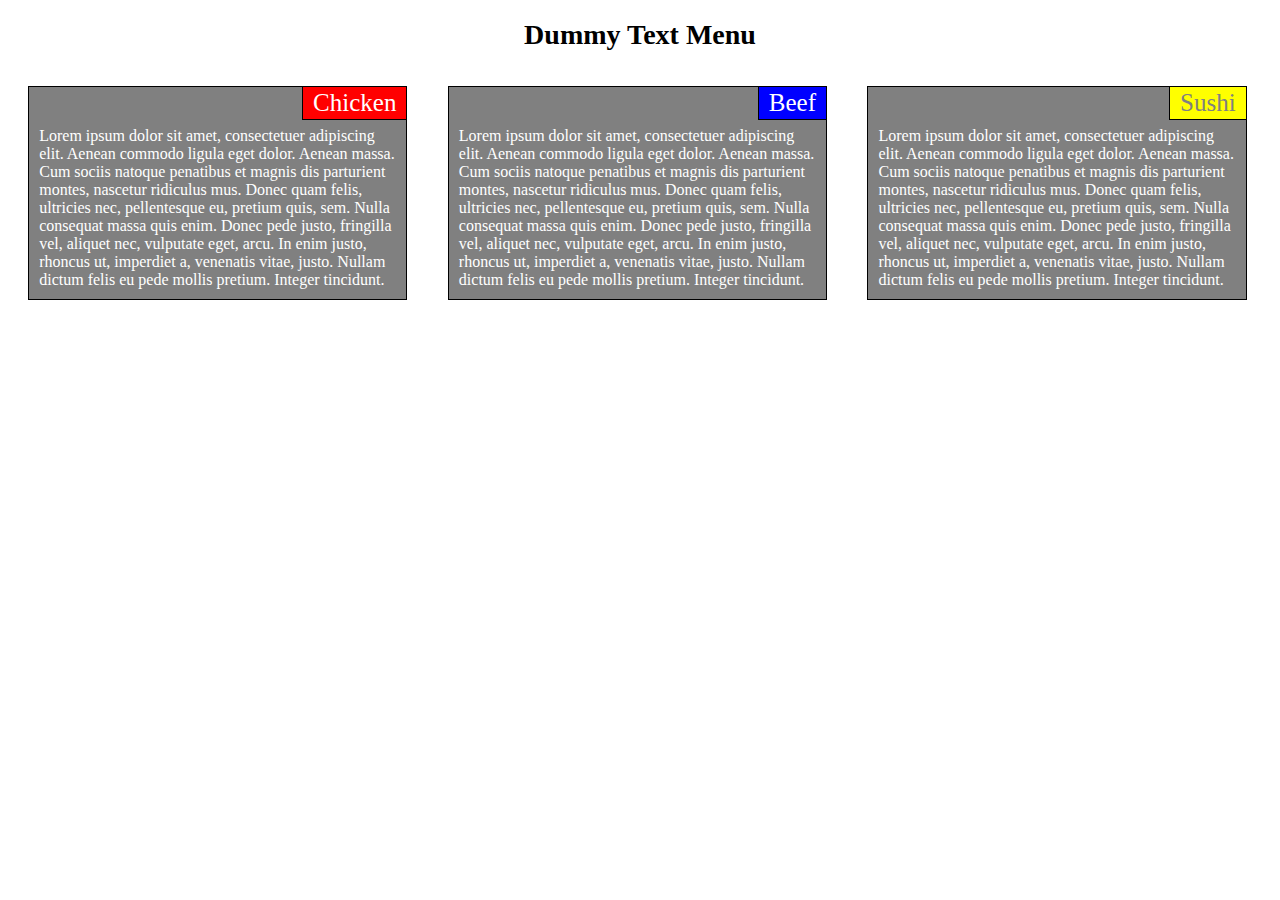
<file: module2-assignment/index.html>
<!doctype html>
<html lang="en">
  <head>
    <title>My Dummy Text Menu</title>
    <meta charset="utf-8">
    <meta name="viewport" content="width=device-width, initial-scale=1">
    <link rel="stylesheet" href="css/style.css" />
  </head>
  <body>
    <h1>Dummy Text Menu</h1>
    <div class="row">
      <div class="col-lg-4 col-md-6 col-sm-12 box">
        <div class="title color1">Chicken</div>
        <div class="content">Lorem ipsum dolor sit amet, consectetuer adipiscing elit. Aenean commodo ligula eget dolor. Aenean massa. Cum sociis natoque penatibus et magnis dis parturient montes, nascetur ridiculus mus. Donec quam felis, ultricies nec, pellentesque eu, pretium quis, sem. Nulla consequat massa quis enim. Donec pede justo, fringilla vel, aliquet nec, vulputate eget, arcu. In enim justo, rhoncus ut, imperdiet a, venenatis vitae, justo. Nullam dictum felis eu pede mollis pretium. Integer tincidunt. </div>
      </div>
      <div class="col-lg-4 col-md-6 col-sm-12 box">
        <div class="title color2">Beef</div>
        <div class="content">Lorem ipsum dolor sit amet, consectetuer adipiscing elit. Aenean commodo ligula eget dolor. Aenean massa. Cum sociis natoque penatibus et magnis dis parturient montes, nascetur ridiculus mus. Donec quam felis, ultricies nec, pellentesque eu, pretium quis, sem. Nulla consequat massa quis enim. Donec pede justo, fringilla vel, aliquet nec, vulputate eget, arcu. In enim justo, rhoncus ut, imperdiet a, venenatis vitae, justo. Nullam dictum felis eu pede mollis pretium. Integer tincidunt. </div>
      </div>
      <div class="col-lg-4 col-md-12 col-sm-12 box">
        <div class="title color3">Sushi</div>
        <div class="content">Lorem ipsum dolor sit amet, consectetuer adipiscing elit. Aenean commodo ligula eget dolor. Aenean massa. Cum sociis natoque penatibus et magnis dis parturient montes, nascetur ridiculus mus. Donec quam felis, ultricies nec, pellentesque eu, pretium quis, sem. Nulla consequat massa quis enim. Donec pede justo, fringilla vel, aliquet nec, vulputate eget, arcu. In enim justo, rhoncus ut, imperdiet a, venenatis vitae, justo. Nullam dictum felis eu pede mollis pretium. Integer tincidunt. </div>
      </div>
    </div>
  </body>
</html>
</file>
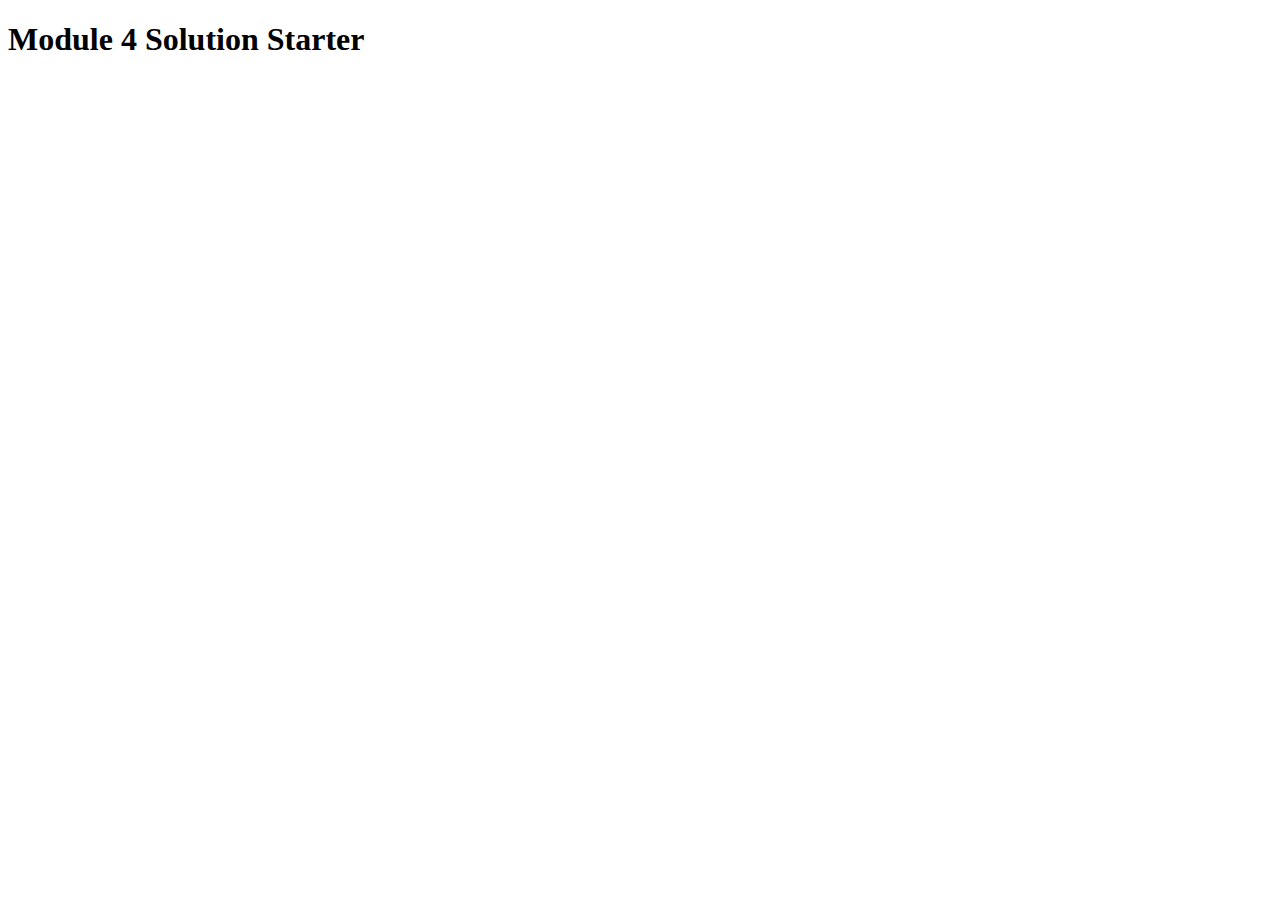
<file: module4/index.html>
<!DOCTYPE html>
<html>
<head>
  <meta charset="utf-8">
  <title>Module 4 Solution Starter</title>
  <script src="SpeakHello.js"></script>
  <script src="SpeakGoodBye.js"></script>
  <script src="script.js"></script>
</head>
<body>
  <h1>Module 4 Solution Starter</h1>
</body>
</html>
</file>
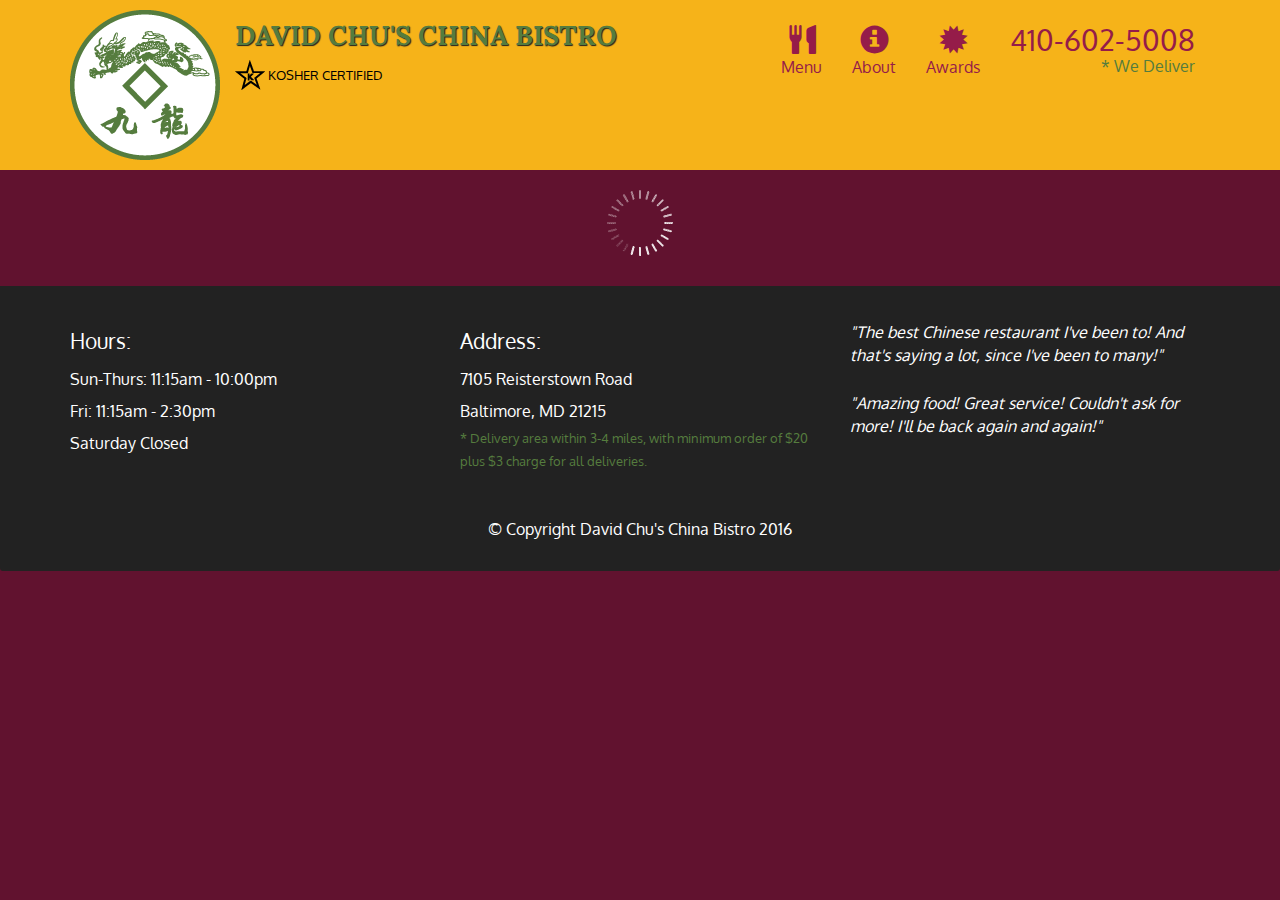
<file: module5/index.html>
<!doctype html>
<html lang="en">
  <head>
    <meta charset="utf-8">
    <meta http-equiv="X-UA-Compatible" content="IE=edge">
    <meta name="viewport" content="width=device-width, initial-scale=1">
    <title>David Chu's China Bistro</title>
    <link rel="stylesheet" href="css/bootstrap.min.css">
    <link rel="stylesheet" href="css/styles.css">
    <link href='https://fonts.googleapis.com/css?family=Oxygen:400,300,700' rel='stylesheet' type='text/css'>
    <link href='https://fonts.googleapis.com/css?family=Lora' rel='stylesheet' type='text/css'>
  </head>
<body>
  <header>
    <nav id="header-nav" class="navbar navbar-default">
      <div class="container">
        <div class="navbar-header">
          <a href="index.html" class="pull-left visible-md visible-lg">
            <div id="logo-img" alt="Logo image"></div>
          </a>

          <div class="navbar-brand">
            <a href="index.html"><h1>David Chu's China Bistro</h1></a>
            <p>
              <img src="images/star-k-logo.png" alt="Kosher certification">
              <span>Kosher Certified</span>
            </p>
          </div>

          <button id="navbarToggle" type="button" class="navbar-toggle collapsed" data-toggle="collapse" data-target="#collapsable-nav" aria-expanded="false">
            <span class="sr-only">Toggle navigation</span>
            <span class="icon-bar"></span>
            <span class="icon-bar"></span>
            <span class="icon-bar"></span>
          </button>
        </div>
        
        <div id="collapsable-nav" class="collapse navbar-collapse">
           <ul id="nav-list" class="nav navbar-nav navbar-right">
            <li id="navHomeButton" class="visible-xs active">
              <a href="index.html">
                <span class="glyphicon glyphicon-home"></span> Home</a>
            </li>
            <li id="navMenuButton">
              <a href="#" onclick="$dc.loadMenuCategories();">
                <span class="glyphicon glyphicon-cutlery"></span><br class="hidden-xs"> Menu</a>
            </li>
            <li>
              <a href="#">
                <span class="glyphicon glyphicon-info-sign"></span><br class="hidden-xs"> About</a>
            </li>
            <li>
              <a href="#">
                <span class="glyphicon glyphicon-certificate"></span><br class="hidden-xs"> Awards</a>
            </li>
            <li id="phone" class="hidden-xs">
              <a href="tel:410-602-5008">
                <span>410-602-5008</span></a><div>* We Deliver</div>
            </li>
          </ul><!-- #nav-list -->
        </div><!-- .collapse .navbar-collapse -->
      </div><!-- .container -->
    </nav><!-- #header-nav -->
  </header>

  <div id="call-btn" class="visible-xs">
    <a class="btn" href="tel:410-602-5008">
    <span class="glyphicon glyphicon-earphone"></span>
    410-602-5008
    </a>
  </div>
  <div id="xs-deliver" class="text-center visible-xs">* We Deliver</div>

  <div id="main-content" class="container"></div>

  <footer class="panel-footer">
    <div class="container">
      <div class="row">
        <section id="hours" class="col-sm-4">
          <span>Hours:</span><br>
          Sun-Thurs: 11:15am - 10:00pm<br>
          Fri: 11:15am - 2:30pm<br>
          Saturday Closed
          <hr class="visible-xs">
        </section>
        <section id="address" class="col-sm-4">
          <span>Address:</span><br>
          7105 Reisterstown Road<br>
          Baltimore, MD 21215
          <p>* Delivery area within 3-4 miles, with minimum order of $20 plus $3 charge for all deliveries.</p>
          <hr class="visible-xs">
        </section>
        <section id="testimonials" class="col-sm-4">
          <p>"The best Chinese restaurant I've been to! And that's saying a lot, since I've been to many!"</p>
          <p>"Amazing food! Great service! Couldn't ask for more! I'll be back again and again!"</p>
        </section>
      </div>
      <div class="text-center">&copy; Copyright David Chu's China Bistro 2016</div>
    </div>
  </footer>

  <!-- jQuery (Bootstrap JS plugins depend on it) -->
  <script src="js/jquery-2.1.4.min.js"></script>
  <script src="js/bootstrap.min.js"></script>
  <script src="js/ajax-utils.js"></script>
  <script src="js/script.js"></script>
</body>
</html>
</file>
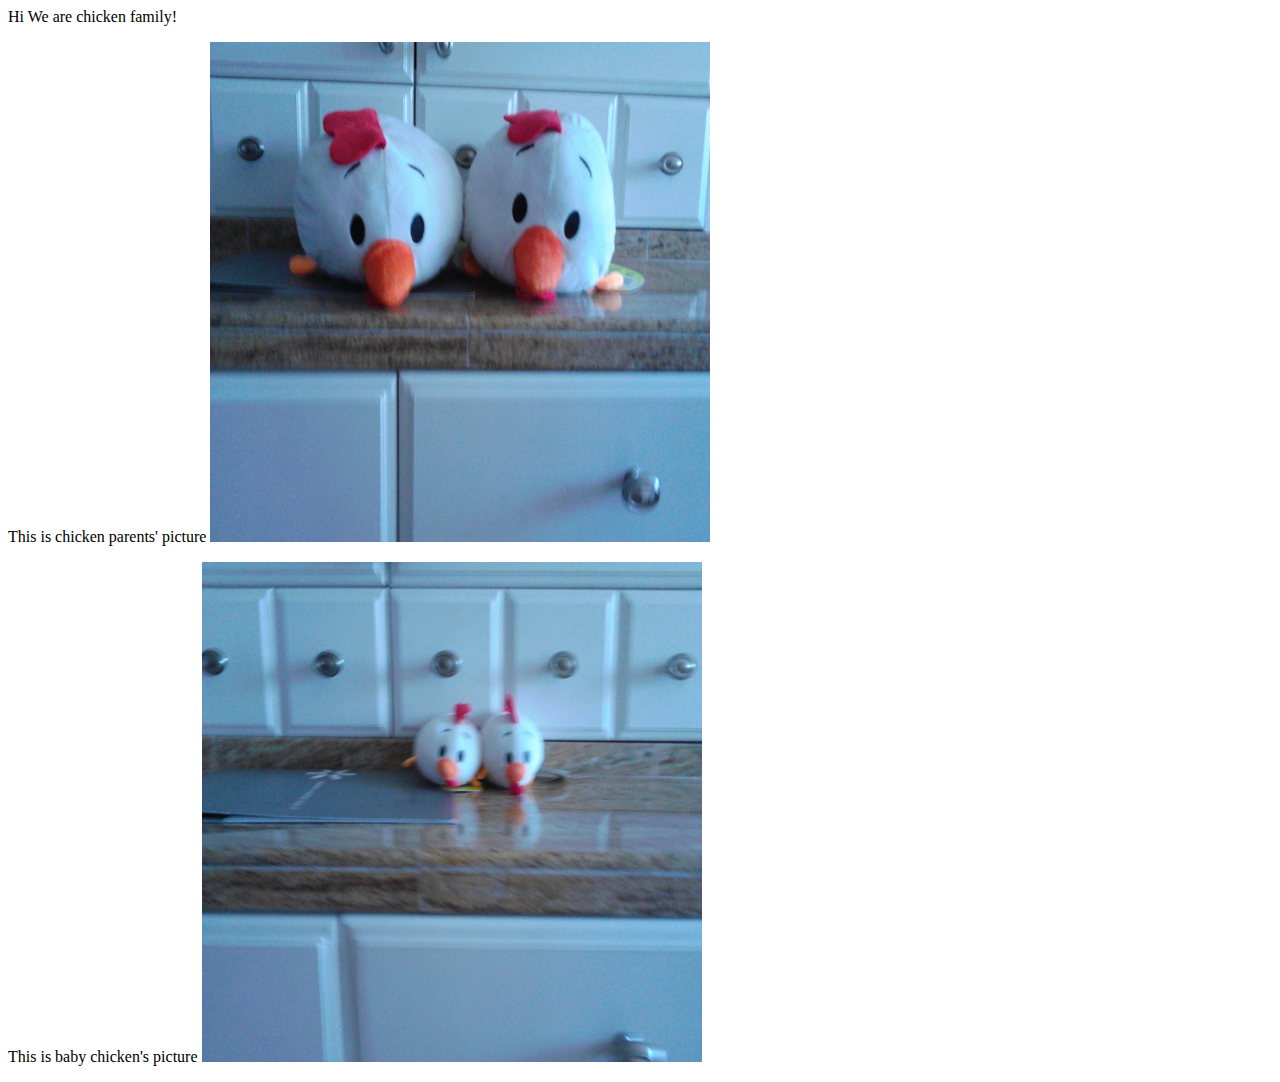
<file: module2-assignment/chicken-family.html>
<html>
Hi We are chicken family!
<p>This is chicken parents' picture <img src="bigchickens.jpg" width="500px" height="500px"/> </p>
<p>This is baby chicken's picture <img src="littlechickens.jpg" width="500px" height="500px"/> </p>
</html>
</file>
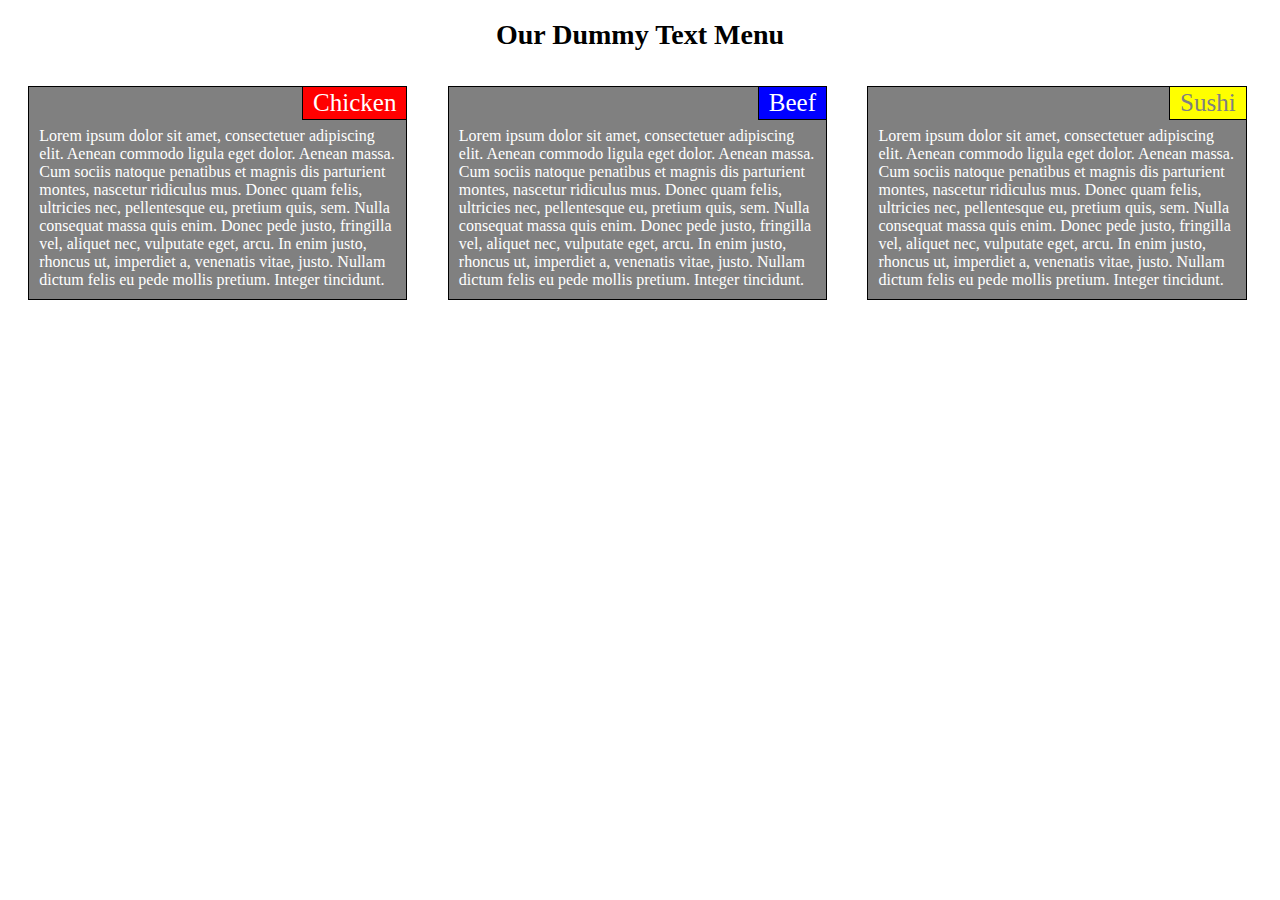
<file: module2-assignment/coolbeans.html>
<!doctype html>
<html lang="en">
  <head>
    <meta charset="utf-8">
    <meta name="viewport" content="width=device-width, initial-scale=1">
    <link rel="stylesheet" href="style.css" />
  </head>
  <body>
    <h1>Our Dummy Text Menu</h1>
    <div class="row">
      <div class="col-lg-4 col-md-6 col-sm-12 box">
        <div class="title color1">Chicken</div>
        <div class="content">Lorem ipsum dolor sit amet, consectetuer adipiscing elit. Aenean commodo ligula eget dolor. Aenean massa. Cum sociis natoque penatibus et magnis dis parturient montes, nascetur ridiculus mus. Donec quam felis, ultricies nec, pellentesque eu, pretium quis, sem. Nulla consequat massa quis enim. Donec pede justo, fringilla vel, aliquet nec, vulputate eget, arcu. In enim justo, rhoncus ut, imperdiet a, venenatis vitae, justo. Nullam dictum felis eu pede mollis pretium. Integer tincidunt. </div>
      </div>
      <div class="col-lg-4 col-md-6 col-sm-12 box">
        <div class="title color2">Beef</div>
        <div class="content">Lorem ipsum dolor sit amet, consectetuer adipiscing elit. Aenean commodo ligula eget dolor. Aenean massa. Cum sociis natoque penatibus et magnis dis parturient montes, nascetur ridiculus mus. Donec quam felis, ultricies nec, pellentesque eu, pretium quis, sem. Nulla consequat massa quis enim. Donec pede justo, fringilla vel, aliquet nec, vulputate eget, arcu. In enim justo, rhoncus ut, imperdiet a, venenatis vitae, justo. Nullam dictum felis eu pede mollis pretium. Integer tincidunt. </div>
      </div>
      <div class="col-lg-4 col-md-12 col-sm-12 box">
        <div class="title color3">Sushi</div>
        <div class="content">Lorem ipsum dolor sit amet, consectetuer adipiscing elit. Aenean commodo ligula eget dolor. Aenean massa. Cum sociis natoque penatibus et magnis dis parturient montes, nascetur ridiculus mus. Donec quam felis, ultricies nec, pellentesque eu, pretium quis, sem. Nulla consequat massa quis enim. Donec pede justo, fringilla vel, aliquet nec, vulputate eget, arcu. In enim justo, rhoncus ut, imperdiet a, venenatis vitae, justo. Nullam dictum felis eu pede mollis pretium. Integer tincidunt. </div>
      </div>
    </div>
  </body>
</html>
</file>
<file: module2-assignment/css/style.css>
* {
  box-sizing: border-box;
  font-size: 16px;
  font-family: Comic Sans MS;
}
h1 {
  font-size: 175%;
  margin-bottom: 15px;
  text-align: center;
}

.color1 {
  background-color: red;
  color: white;
}

.color2 {
  background-color: blue;
  color: white;
}

.color3 {
  background-color: yellow;
  color: gray;
}

.box {
  background-color: gray;
  color: white;
  position: relative;
  padding: 10px;
  font-size: 125%;
}

.title {
  padding: 2px 10px 2px 10px;
  text-align: center;
  float: left;
  position: absolute;
  right: -1px;
  top: -1px;
  border: 1px solid black;      
  font-size: 125%;
}

.content {
  padding-top: 30px;
}

/* Simple Responsive Framework. */
.row {
  /* margin: 10px; */
}

/********** Large devices only **********/
@media (min-width: 992px) {
  .col-lg-1, .col-lg-2, .col-lg-3, .col-lg-4, .col-lg-5, .col-lg-6, .col-lg-7, .col-lg-8, .col-lg-9, .col-lg-10, .col-lg-11, .col-lg-12 {
    float: left;
    border: 1px solid black;
  }
  .col-lg-1 {
    width: 8.33%;
  }
  .col-lg-2 {
    width: 16.66%;
  }
  .col-lg-3 {
    width: 25%;
  }
  .col-lg-4 {
    /* width: 33.33%; */
    width: 30%;
    margin: 1.6%;
  }
  .col-lg-5 {
    width: 41.66%;
  }
  .col-lg-6 {
    width: 50%;
  }
  .col-lg-7 {
    width: 58.33%;
  }
  .col-lg-8 {
    width: 66.66%;
  }
  .col-lg-9 {
    width: 74.99%;
  }
  .col-lg-10 {
    width: 83.33%;
  }
  .col-lg-11 {
    width: 91.66%;
  }
  .col-lg-12 {
    width: 100%;
  }
}

/********** Medium devices only **********/
@media (min-width: 768px) and (max-width: 991px) {
  .col-md-1, .col-md-2, .col-md-3, .col-md-4, .col-md-5, .col-md-6, .col-md-7, .col-md-8, .col-md-9, .col-md-10, .col-md-11, .col-md-12 {
    float: left;
    border: 1px solid black;
  }
  .col-md-1 {
    width: 8.33%;
  }
  .col-md-2 {
    width: 16.66%;
  }
  .col-md-3 {
    width: 25%;
  }
  .col-md-4 {
    width: 33.33%;
  }
  .col-md-5 {
    width: 41.66%;
  }
  .col-md-6 {
    width: 45%;
    margin: 2.5%;
  }
  .col-md-7 {
    width: 58.33%;
  }
  .col-md-8 {
    width: 66.66%;
  }
  .col-md-9 {
    width: 74.99%;
  }
  .col-md-10 {
    width: 83.33%;
  }
  .col-md-11 {
    width: 91.66%;
  }
  .col-md-12 {
    width: 95%;
    margin: 2.5%;
  }
}

@media (max-width: 767px) {
  .col-sm-1, .col-sm-2, .col-sm-3, .col-sm-4, .col-sm-5, .col-sm-6, .col-sm-7, .col-sm-8, .col-sm-9, .col-sm-10, .col-sm-11, .col-sm-12 {
    float: left;
    border: 1px solid black;
  }
  .col-sm-1 {
    width: 8.33%;
  }
  .col-sm-2 {
    width: 16.66%;
  }
  .col-sm-3 {
    width: 25%;
  }
  .col-sm-4 {
    width: 33.33%;
  }
  .col-md-5 {
    width: 41.66%;
  }
  .col-sm-6 {
    width: 50%;
  }
  .col-sm-7 {
    width: 58.33%;
  }
  .col-sm-8 {
    width: 66.66%;
  }
  .col-sm-9 {
    width: 74.99%;
  }
  .col-sm-10 {
    width: 83.33%;
  }
  .col-md-11 {
    width: 91.66%;
  }
  .col-sm-12 {
    width: 95%;
    margin: 2.5%;

  }
}
</file>
<file: module5/css/styles.css>
body {
  font-size: 16px;
  color: #fff;
  background-color: #61122f;
  font-family: 'Oxygen', sans-serif;
}

/** HEADER **/
#header-nav {
  background-color: #f6b319;
  border-radius: 0;
  border: 0;
}

#logo-img {
  background: url('../images/restaurant-logo_large.png') no-repeat;
  width: 150px;
  height: 150px;
  margin: 10px 15px 10px 0;
}

.navbar-brand {
  padding-top: 25px;
}
.navbar-brand h1 { /* Restaurant name */
  font-family: 'Lora', serif;
  color: #557c3e;
  font-size: 1.5em;
  text-transform: uppercase;
  font-weight: bold;
  text-shadow: 1px 1px 1px #222;
  margin-top: 0;
  margin-bottom: 0;
  line-height: .75;
}
.navbar-brand a:hover, .navbar-brand a:focus {
  text-decoration: none;
}
.navbar-brand p { /* Kosher cert */
  color: #000;
  text-transform: uppercase;
  font-size: .7em;
  margin-top: 15px;
}
.navbar-brand p span { /* Star-K */
  vertical-align: middle;
}

#nav-list {
  margin-top: 10px;
}
#nav-list a {
  color: #951C49;
  text-align: center;
}
#nav-list a:hover {
  background: #E7E7E7;
}
#nav-list a span {
  font-size: 1.8em;
}

#phone {
  margin-top: 5px;
}
#phone a { /* Phone number */
  text-align: right;
  padding-bottom: 0;
}
#phone div { /* We Deliver */
  color: #557c3e;
  text-align: right;
  padding-right: 15px;
}

.navbar-header button.navbar-toggle, .navbar-header .icon-bar {
  border: 1px solid #61122f;
}
.navbar-header button.navbar-toggle {
  clear: both;
  margin-top: -30px;
}
/* END HEADER */

/* FOOTER */
.panel-footer {
  margin-top: 30px;
  padding-top: 35px;
  padding-bottom: 30px;
  background-color: #222;
  border-top: 0;
}
.panel-footer div.row {
  margin-bottom: 35px;
}
#hours, #address {
  line-height: 2;
}
#hours > span, #address > span {
  font-size: 1.3em;
}
#address p {
  color: #557c3e;
  font-size: .8em;
  line-height: 1.8;
}
#testimonials {
  font-style: italic;
}
#testimonials p:nth-child(2) {
  margin-top: 25px;
}
/* END FOOTER */



/* HOME PAGE */
.container .jumbotron {
  box-shadow: 0 0 50px #3F0C1F;
  border: 2px solid #3F0C1F;
}

#menu-tile, #specials-tile, #map-tile {
  height: 250px;
  width: 100%;
  margin-bottom: 15px;
  position: relative;
  border: 2px solid #3F0C1F;
  overflow: hidden;
}
#menu-tile:hover, #specials-tile:hover, #map-tile:hover {
  box-shadow: 0 1px 5px 1px #cccccc;
}
#menu-tile {
  background: url('../images/menu-tile.jpg') no-repeat;
  background-position: center;
}
#specials-tile {
  background: url('../images/specials-tile.jpg') no-repeat;
  background-position: center;
}
#menu-tile span, #specials-tile span, #map-tile span {
  position: absolute;
  bottom: 0;
  right: 0;
  width: 100%;
  text-align: center;
  font-size: 1.6em;
  text-transform: uppercase;
  background-color: #000;
  color: #fff;
  opacity: .8;
}
/* END HOME PAGE */

/* MENU CATEGORIES PAGE */
.category-tile { 
  position: relative;
  border: 2px solid #3F0C1F;
  overflow: hidden;
  width: 200px;
  height: 200px;
  margin: 0 auto 15px;
}
.category-tile span {
  position: absolute;
  bottom: 0;
  right: 0;
  width: 100%;
  text-align: center;
  font-size: 1.2em;
  text-transform: uppercase;
  background-color: #000;
  color: #fff;
  opacity: .8;
}
.category-tile:hover {
  box-shadow: 0 1px 5px 1px #cccccc;
}

#menu-categories-title + div {
  margin-bottom: 50px;
}
/* END MENU CATEGORIES PAGE */

/* SINGLE CATEGORY PAGE */
.menu-item-tile {
  margin-bottom: 25px;
}
.menu-item-tile hr {
  width: 80%;
}
.menu-item-tile .menu-item-price {
  font-size: 1.1em;
  text-align: right;
  margin-top: -15px;
  margin-right: -15px;
}
.menu-item-tile .menu-item-price span {
  font-size: .6em;
}
.menu-item-photo {
  position: relative;
  border: 2px solid #3F0C1F; 
  overflow: hidden;
  padding: 0;
  margin-right: -15px;
  margin-left: auto;
  margin-bottom: 20px;
  max-width: 250px;
}
.menu-item-photo div {
  position: absolute;
  bottom: 0;
  right: 0;
  width: 80px;
  background-color: #557c3e;
  text-align: center;
}
.menu-item-description {
  padding-right: 30px;
}
h3.menu-item-title {
  margin: 0 0 10px;
}
.menu-item-details {
  font-size: .9em;
  font-style: italic;
}
/* END SINGLE CATEGORY PAGE */


/********** Large devices only **********/
@media (min-width: 1200px) {
  .container .jumbotron {
    background: url('../images/jumbotron_1200.jpg') no-repeat;
    height: 675px;
  }
}

/********** Medium devices only **********/
@media (min-width: 992px) and (max-width: 1199px) {
  /* Header */
  #logo-img {
    background: url('../images/restaurant-logo_medium.png') no-repeat;
    width: 100px;
    height: 100px;
    margin: 5px 5px 5px 0;
  }
  /* End Header */

  /* Home Page */
  .container .jumbotron {
    background: url('../images/jumbotron_992.jpg') no-repeat;
    height: 558px;
  }
  /* End Home Page */
}

/********** Small devices only **********/
@media (min-width: 768px) and (max-width: 991px) {
  /* Home Page */
  .container .jumbotron {
    background: url('../images/jumbotron_768.jpg') no-repeat;
    height: 432px;
  }
  /* End Home Page */
}

/********** Extra small devices only **********/
@media (max-width: 767px) {
  /* Header */
  .navbar-brand {
    padding-top: 10px;
    height: 80px;
  }
  .navbar-brand h1 { /* Restaurant name */
    padding-top: 10px;
    font-size: 5vw; /* 1vw = 1% of viewport width */
  }
  .navbar-brand p { /* Kosher cert */
    font-size: .6em;
    margin-top: 12px;
  }
  .navbar-brand p img { /* Star-K */
    height: 20px;
  }

  #collapsable-nav a { /* Collapsed nav menu text */
    font-size: 1.2em;
  }
  #collapsable-nav a span { /* Collapsed nav menu glyph */
    font-size: 1em;
    margin-right: 5px;
  }

  #call-btn > a {
    font-size: 1.5em;
    display: block;
    margin: 0 20px;
    padding: 10px;
    border: 2px solid #fff;
    background-color: #f6b319;
    color: #951c49;
  }
  #xs-deliver {
    margin-top: 5px;
    font-size: .7em;
    letter-spacing: .1em;
    text-transform: uppercase;
  }
  /* End Header */

  /* Footer */
  .panel-footer section {
    margin-bottom: 30px;
    text-align: center;
  }
  .panel-footer section:nth-child(3) {
    margin-bottom: 0; /* margin already exists on the whole row */
  }
  .panel-footer section hr {
    width: 50%;
  }
  /* End Footer */

  /* Home Page */
  .container .jumbotron {
    margin-top: 30px;
    padding: 0;
  }
  #menu-tile, #specials-tile {
    width: 360px;
    margin: 0 auto 15px;
  }

  .menu-item-photo {
    margin-right: auto;
  }
  .menu-item-tile .menu-item-price {
    text-align: center;
  }
  .menu-item-description {
    text-align: center;;
  }
}


/********** Super extra small devices Only :-) (e.g., iPhone 4) **********/
@media (max-width: 479px) {
  /* Header */
  .navbar-brand h1 { /* Restaurant name */
    padding-top: 5px;
    font-size: 6vw;
  }
  /* End Header */
  
  /* Home page */
  #menu-tile, #specials-tile {
    width: 280px;
    margin: 0 auto 15px;
  }

  .col-xxs-12 {
    position: relative;
    min-height: 1px;
    padding-right: 15px;
    padding-left: 15px;
    float: left;
    width: 100%;
  }
}
</file>
<file: module2-assignment/style.css>
* {
  box-sizing: border-box;
  font-size: 16px;
  font-family: Comic Sans MS;
}
h1 {
  font-size: 175%;
  margin-bottom: 15px;
  text-align: center;
}

.color1 {
  background-color: red;
  color: white;
}

.color2 {
  background-color: blue;
  color: white;
}

.color3 {
  background-color: yellow;
  color: gray;
}

.box {
  background-color: gray;
  color: white;
  position: relative;
  padding: 10px;
  font-size: 125%;
}

.title {
  padding: 2px 10px 2px 10px;
  text-align: center;
  float: left;
  position: absolute;
  right: -1px;
  top: -1px;
  border: 1px solid black;      
  font-size: 125%;
}

.content {
  padding-top: 30px;
}

/* Simple Responsive Framework. */
.row {
  /* margin: 10px; */
}

/********** Large devices only **********/
@media (min-width: 992px) {
  .col-lg-1, .col-lg-2, .col-lg-3, .col-lg-4, .col-lg-5, .col-lg-6, .col-lg-7, .col-lg-8, .col-lg-9, .col-lg-10, .col-lg-11, .col-lg-12 {
    float: left;
    border: 1px solid black;
  }
  .col-lg-1 {
    width: 8.33%;
  }
  .col-lg-2 {
    width: 16.66%;
  }
  .col-lg-3 {
    width: 25%;
  }
  .col-lg-4 {
    /* width: 33.33%; */
    width: 30%;
    margin: 1.6%;
  }
  .col-lg-5 {
    width: 41.66%;
  }
  .col-lg-6 {
    width: 50%;
  }
  .col-lg-7 {
    width: 58.33%;
  }
  .col-lg-8 {
    width: 66.66%;
  }
  .col-lg-9 {
    width: 74.99%;
  }
  .col-lg-10 {
    width: 83.33%;
  }
  .col-lg-11 {
    width: 91.66%;
  }
  .col-lg-12 {
    width: 100%;
  }
}

/********** Medium devices only **********/
@media (min-width: 768px) and (max-width: 991px) {
  .col-md-1, .col-md-2, .col-md-3, .col-md-4, .col-md-5, .col-md-6, .col-md-7, .col-md-8, .col-md-9, .col-md-10, .col-md-11, .col-md-12 {
    float: left;
    border: 1px solid black;
  }
  .col-md-1 {
    width: 8.33%;
  }
  .col-md-2 {
    width: 16.66%;
  }
  .col-md-3 {
    width: 25%;
  }
  .col-md-4 {
    width: 33.33%;
  }
  .col-md-5 {
    width: 41.66%;
  }
  .col-md-6 {
    width: 45%;
    margin: 2.5%;
  }
  .col-md-7 {
    width: 58.33%;
  }
  .col-md-8 {
    width: 66.66%;
  }
  .col-md-9 {
    width: 74.99%;
  }
  .col-md-10 {
    width: 83.33%;
  }
  .col-md-11 {
    width: 91.66%;
  }
  .col-md-12 {
    width: 95%;
    margin: 2.5%;
  }
}

@media (max-width: 767px) {
  .col-sm-1, .col-sm-2, .col-sm-3, .col-sm-4, .col-sm-5, .col-sm-6, .col-sm-7, .col-sm-8, .col-sm-9, .col-sm-10, .col-sm-11, .col-sm-12 {
    float: left;
    border: 1px solid black;
  }
  .col-sm-1 {
    width: 8.33%;
  }
  .col-sm-2 {
    width: 16.66%;
  }
  .col-sm-3 {
    width: 25%;
  }
  .col-sm-4 {
    width: 33.33%;
  }
  .col-md-5 {
    width: 41.66%;
  }
  .col-sm-6 {
    width: 50%;
  }
  .col-sm-7 {
    width: 58.33%;
  }
  .col-sm-8 {
    width: 66.66%;
  }
  .col-sm-9 {
    width: 74.99%;
  }
  .col-sm-10 {
    width: 83.33%;
  }
  .col-md-11 {
    width: 91.66%;
  }
  .col-sm-12 {
    width: 95%;
    margin: 2.5%;

  }
}
</file>
